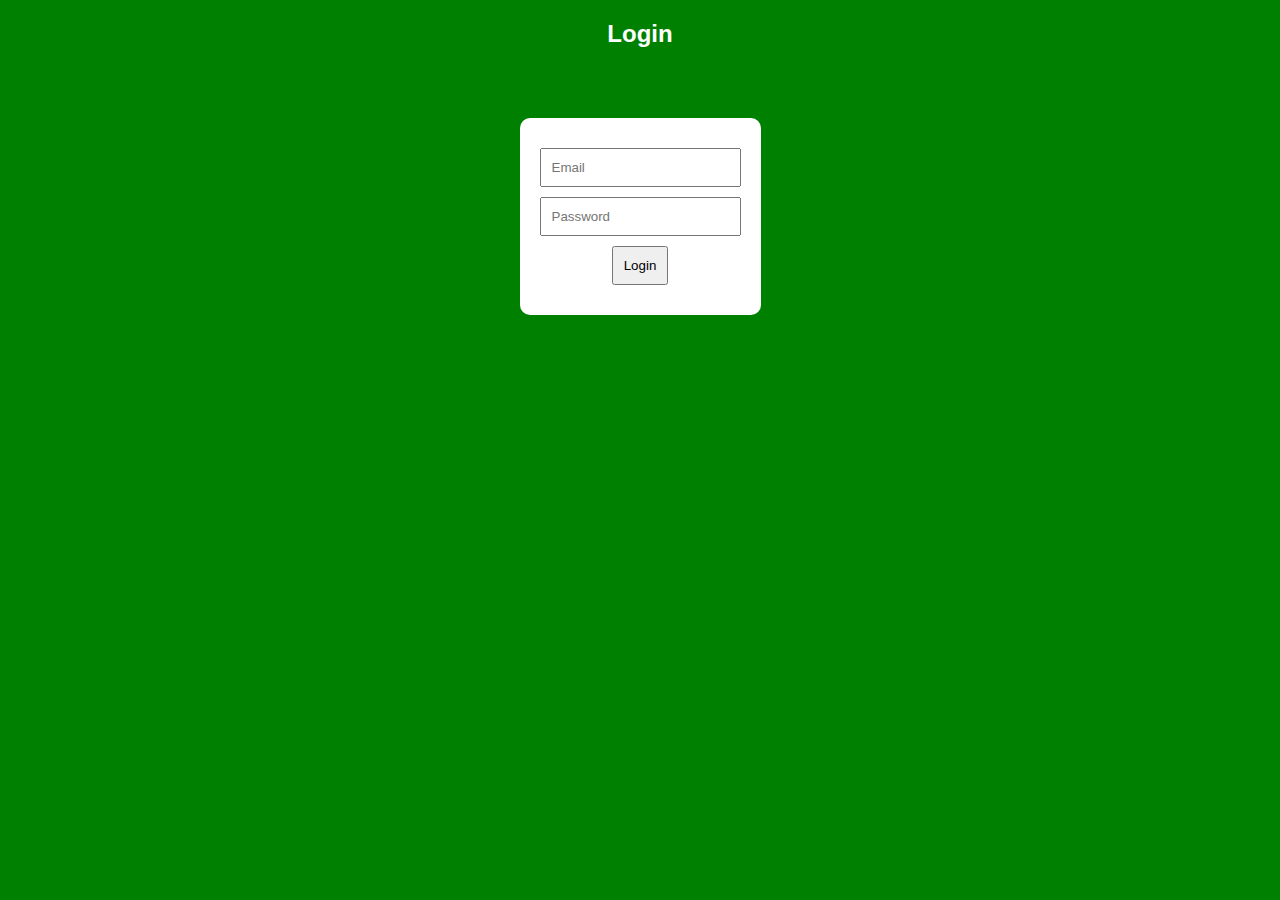
<file: templates/login.html>
<!DOCTYPE html>
<html lang="en">
<head>
    <meta charset="UTF-8">
    <meta name="viewport" content="width=device-width, initial-scale=1.0">
    <title>Login</title>
    <style>
        body { background-color: green; color: white; text-align: center; font-family: Arial, sans-serif; }
        form { display: inline-block; padding: 20px; background: white; color: black; border-radius: 10px; margin-top: 50px; }
        input, button { display: block; margin: 10px auto; padding: 10px; }
    </style>
</head>
<body>
    <h2>Login</h2>
    <form method="POST">
        <input type="email" name="email" placeholder="Email" required>
        <input type="password" name="password" placeholder="Password" required>
        <button type="submit">Login</button>
    </form>
</body>
</html>
</file>
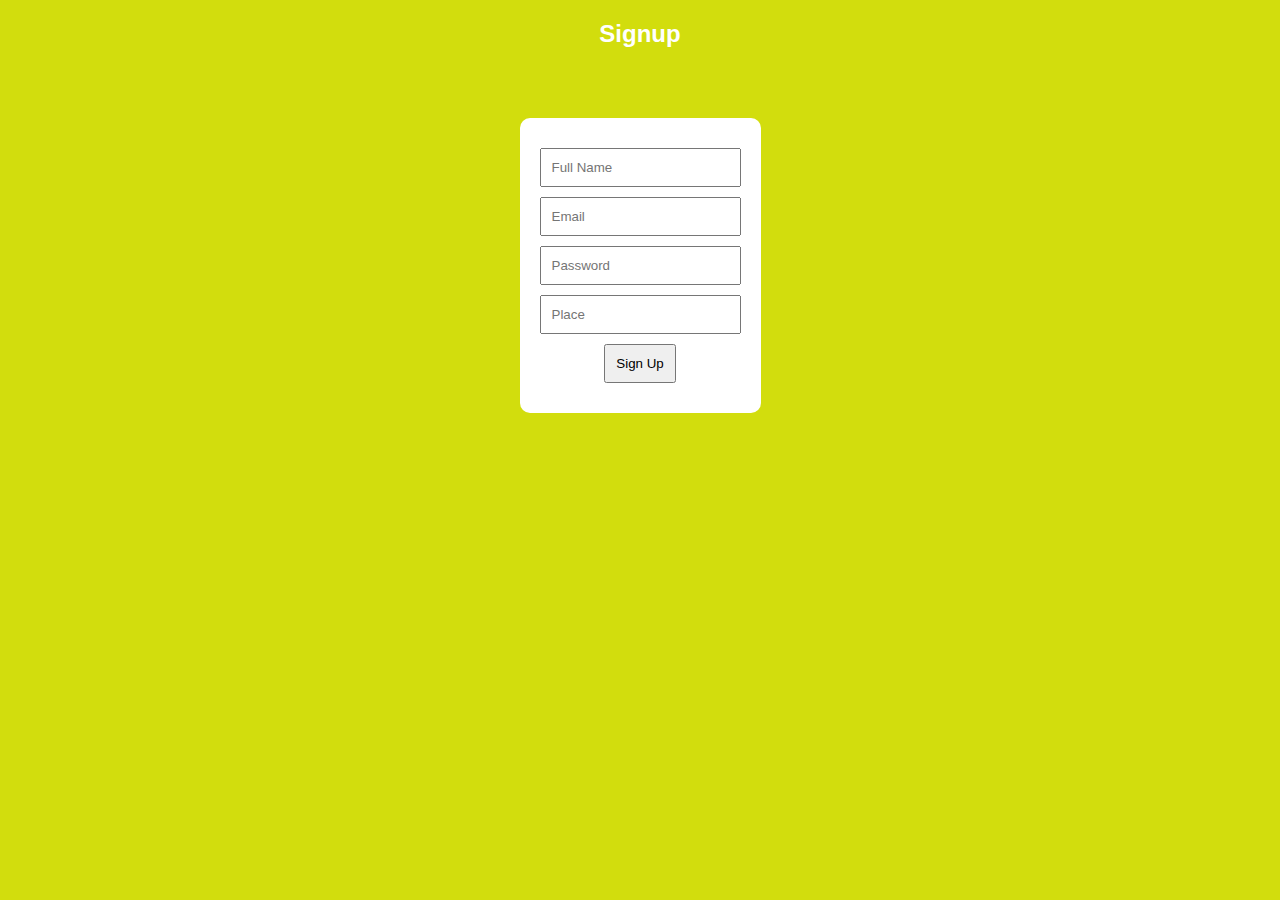
<file: templates/signup.html>
<!DOCTYPE html>
<html lang="en">
<head>
    <meta charset="UTF-8">
    <meta name="viewport" content="width=device-width, initial-scale=1.0">
    <title>Signup</title>
    <style>
        body { background-color: rgb(210, 221, 13); color: white; text-align: center; font-family: Arial, sans-serif; }
        form { display: inline-block; padding: 20px; background: white; color: black; border-radius: 10px; margin-top: 50px; }
        input, button { display: block; margin: 10px auto; padding: 10px; }
    </style>
</head>
<body>
    <h2>Signup</h2>
    <form method="POST">
        <input type="text" name="name" placeholder="Full Name" required>
        <input type="email" name="email" placeholder="Email" required>
        <input type="password" name="password" placeholder="Password" required>
        <input type="text" name="place" placeholder="Place" required>
        <button type="submit">Sign Up</button>
    </form>
</body>
</html>
</file>
